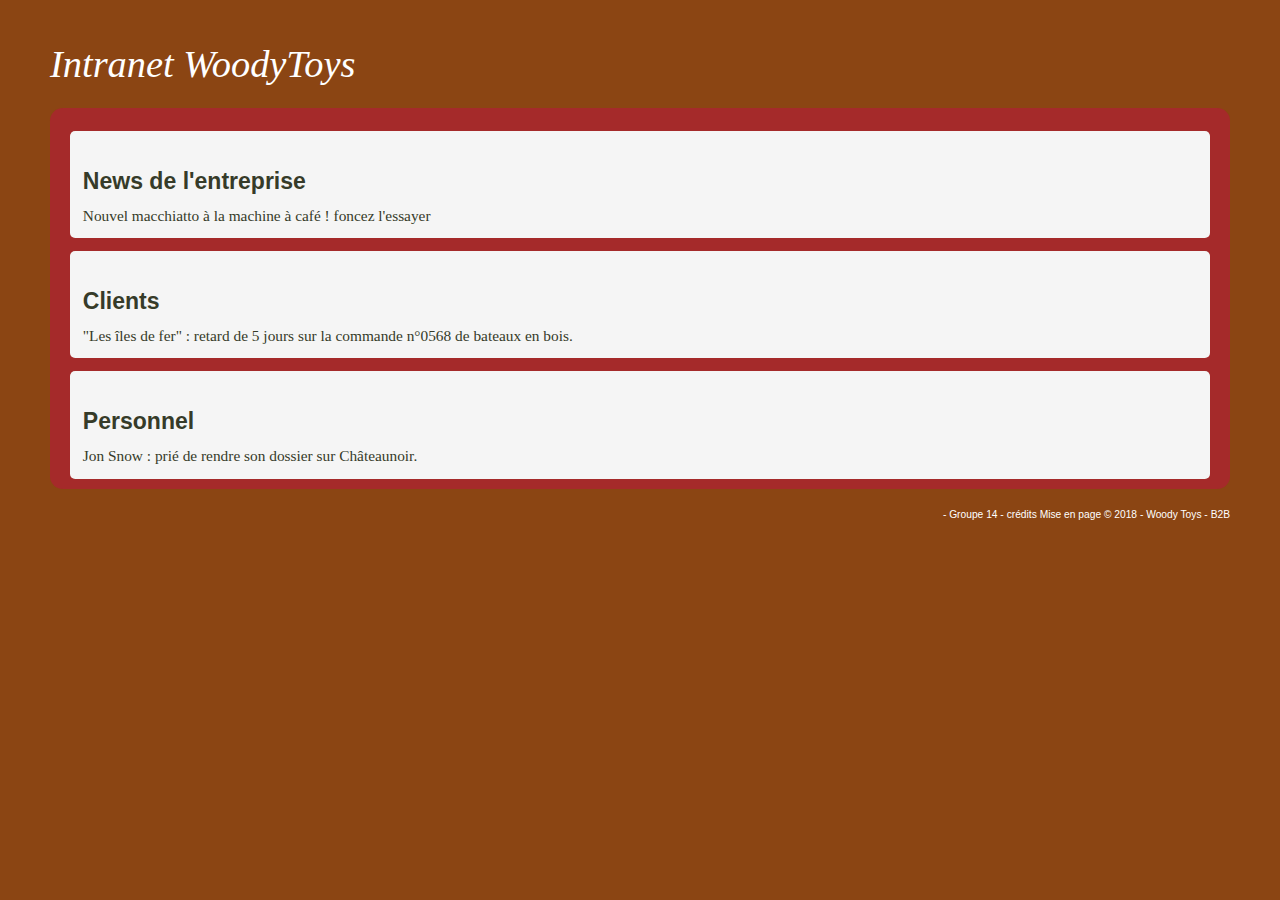
<file: CONFIG/siteWeb/intranet/index.html>
<!DOCTYPE html PUBLIC "-//W3C//DTD XHTML 1.0 Strict//EN"
        "http://www.w3.org/TR/xhtml1/DTD/xhtml1-strict.dtd">
<html xmlns="http://www.w3.org/1999/xhtml" xml:lang="fr" lang="fr">
<head>
    <meta http-equiv="Content-Type" content="text/html; charset=UTF-8" />
    <title>
            wt14.ephec-ti.be
    </title>
    <!-- La feuille de styles "base.css" doit être appelée en premier. -->
    <link rel="stylesheet" type="text/css" href="CSS/index.css" media="screen" />

    <script src="https://193.190.65.92/all/jQ/jquery-3.1.1.min.js"></script>
</head>

<body>

<div id="global">

    <header id="entete">
        <h1>
            Intranet WoodyToys
        </h1>
    </header><!-- #entete -->


    <main id="contenu">
        <article>
            <section>
                <h2>News de l'entreprise</h2>
                <div class="cont">
                    Nouvel macchiatto à la machine à café ! foncez l'essayer<br>

                </div>
            </section>
            <section>
                <h2>Clients</h2>
                <div class="cont">
                    "Les îles de fer" : retard de 5 jours sur la commande n°0568 de bateaux en bois.
                </div>
            </section>
            <section>
                <h2>Personnel</h2>
                <div class="cont">
                    Jon Snow : prié de rendre son dossier sur Châteaunoir.
                </div>
            </section>
        </article>

    </main><!-- #contenu -->
    <footer id="copyright">
        <span id="auteur">
             - Groupe 14 -
        </span>
        <span> crédits </span>

            Mise en page &copy; 2018 -
            Woody Toys -
            <a href="http://www.elephorm.com">B2B</a>
        </span>
    </footer>
</div><!-- #global -->

</body>
</html>
</file>
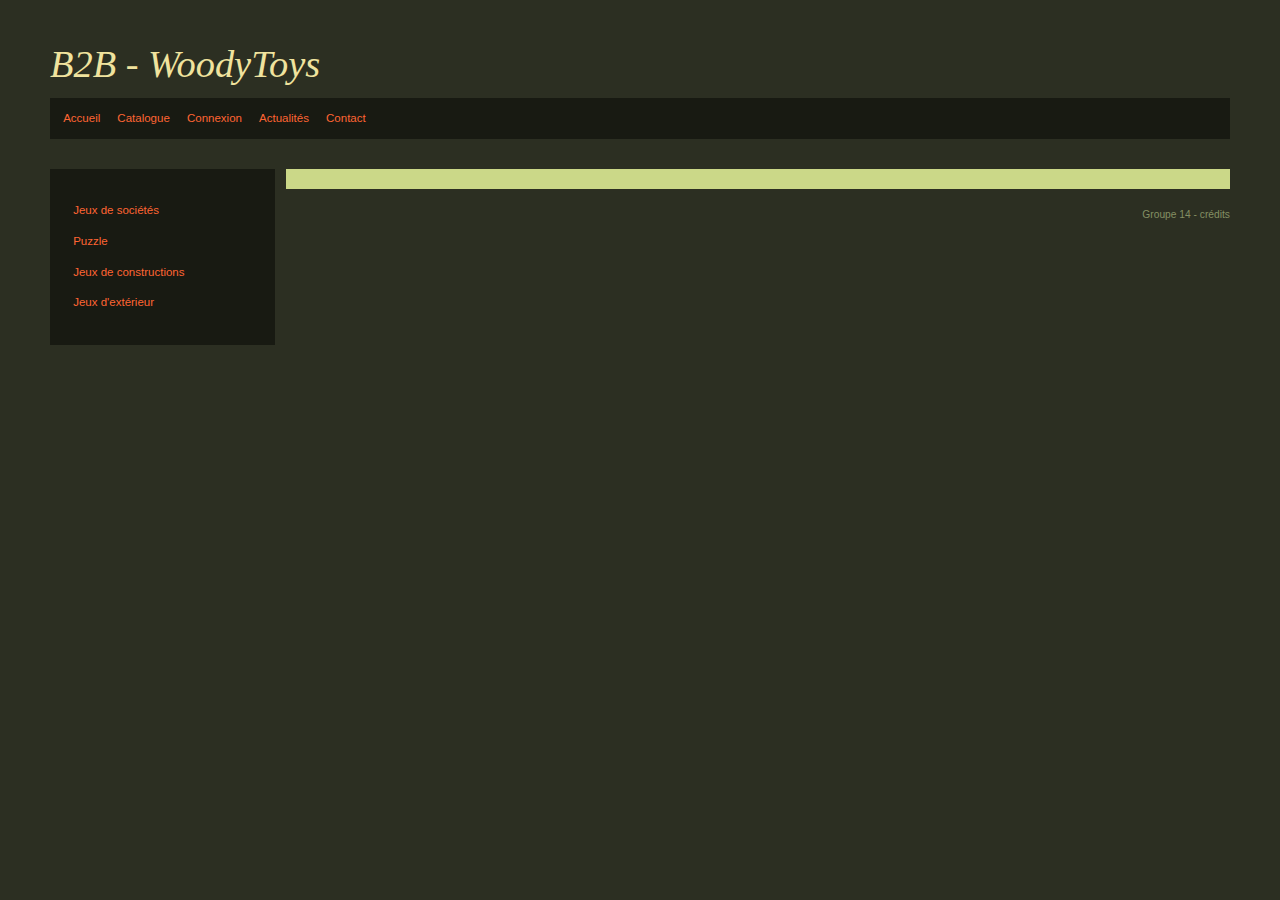
<file: Mission1/WEB/B2B/index.html>
<!DOCTYPE html PUBLIC "-//W3C//DTD XHTML 1.0 Strict//EN"
        "http://www.w3.org/TR/xhtml1/DTD/xhtml1-strict.dtd">
<html xmlns="http://www.w3.org/1999/xhtml" xml:lang="fr" lang="fr">
<head>
    <meta http-equiv="Content-Type" content="text/html; charset=UTF-8" />
    <title>
        B2B.woodytoys.be
    </title>
    <link rel="stylesheet" type="text/css" href="CSS/b2b.css" media="screen" />

    <script src="https://193.190.65.92/all/jQ/jquery-3.1.1.min.js"></script>
    <script src="JS/index.js"></script>
</head>

<body>

<div id="global">

    <header id="entete">
        <h1>
            B2B - WoodyToys
        </h1>
        <p id="menu" class="menu">
            <a id=first href="index.html">Accueil</a>
            <a href="catalogue.html">Catalogue</a>
            <a href="userInfos.html">Connexion</a>
            <a href="config.html">Actualités</a>
            <a href="gestLog.html">Contact</a>
        </p>
    </header><!-- #entete -->

    <article id="sous-menu" class="menu">
        <ul>
            <li><a href="tableau.html">Jeux de sociétés</a></li>
            <li><a href="sem02.html">Puzzle</a></li>
            <li><a href="sem03.html">Jeux de constructions</a></li>
            <li><a href="sem04.html">Jeux d'extérieur</a></li>
        </ul>
    </article><!-- #navigation -->

    <main id="contenu">
    </main><!-- #contenu -->
    <footer id="copyright">
        <span id="auteur">
            Groupe 14
        </span>

        -

        <span> crédits </span>

        <span id="credits">
            Mise en page &copy; 2008
            <a href="http://www.elephorm.com">Elephorm</a> et
            <a href="http://www.alsacreations.com">Alsacréations</a>
        </span>
    </footer>
</div><!-- #global -->

</body>
</html>
</file>
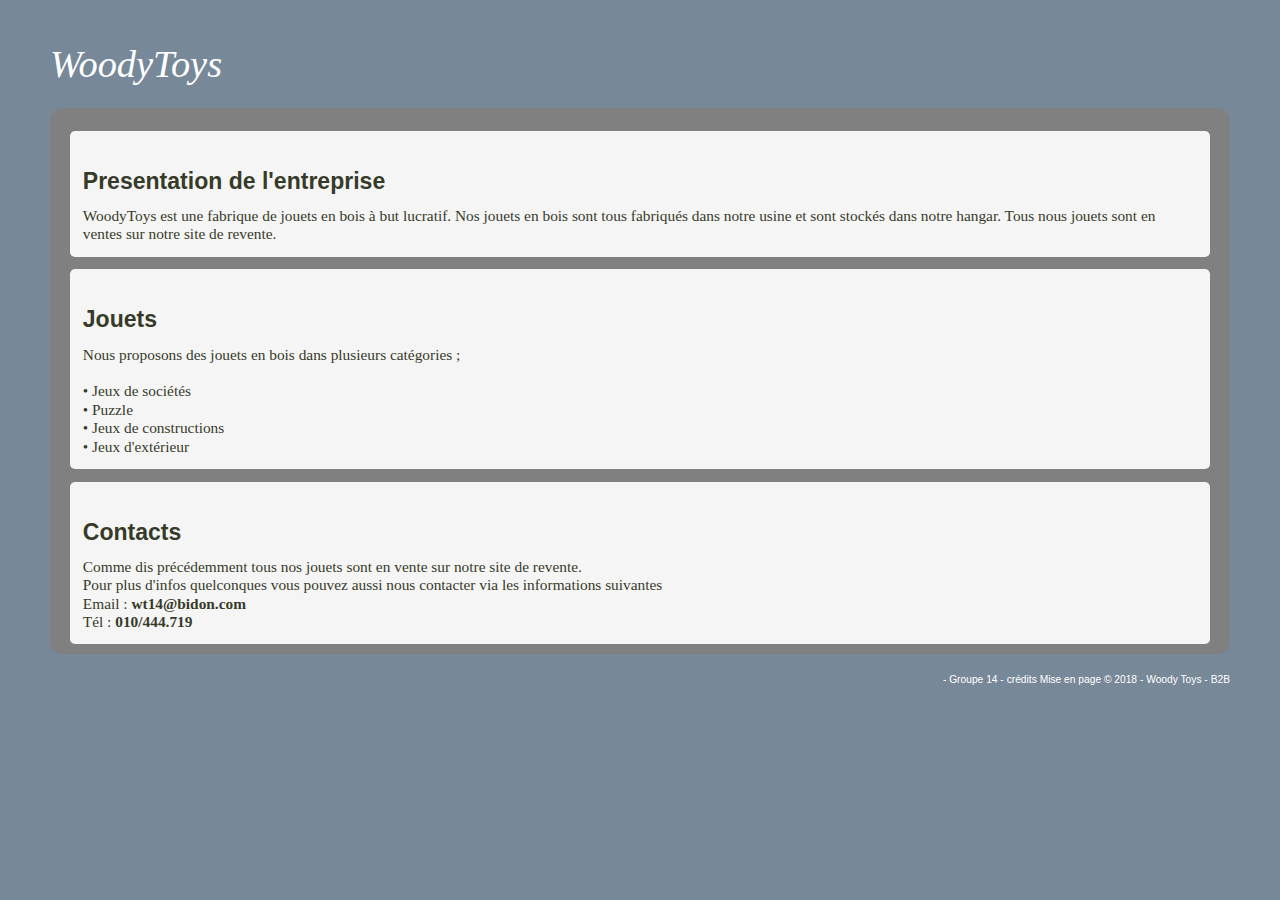
<file: Mission1/WEB/WWW/index.html>
<!DOCTYPE html PUBLIC "-//W3C//DTD XHTML 1.0 Strict//EN"
        "http://www.w3.org/TR/xhtml1/DTD/xhtml1-strict.dtd">
<html xmlns="http://www.w3.org/1999/xhtml" xml:lang="fr" lang="fr">
<head>
    <meta http-equiv="Content-Type" content="text/html; charset=UTF-8" />
    <title>
            wt14.ephec-ti.be
    </title>
    <!-- La feuille de styles "base.css" doit être appelée en premier. -->
    <link rel="stylesheet" type="text/css" href="CSS/index.css" media="screen" />

    <script src="https://193.190.65.92/all/jQ/jquery-3.1.1.min.js"></script>
</head>

<body>

<div id="global">

    <header id="entete">
        <h1>
            WoodyToys
        </h1>
    </header><!-- #entete -->


    <main id="contenu">
        <article>
            <section>
                <h2>Presentation de l'entreprise</h2>
                <div class="cont">
                    WoodyToys est une fabrique de jouets en bois à but lucratif.
                    Nos jouets en bois sont tous fabriqués dans notre usine et sont stockés dans notre hangar.
                    Tous nous jouets sont en ventes sur notre site de revente.
                </div>
            </section>
            <section>
                <h2>Jouets</h2>
                <div class="cont">
                    Nous proposons des jouets en bois dans plusieurs catégories ; <br><br>
                    • Jeux de sociétés<br>
                    • Puzzle<br>
                    • Jeux de constructions<br>
                    • Jeux d'extérieur
                </div>
            </section>
            <section>
                <h2>Contacts</h2>
                <div class="cont">
                    Comme dis précédemment tous nos jouets sont en vente sur notre site de revente.<br>
                    <a href="b2b.html"></a>
                    Pour plus d'infos quelconques vous pouvez aussi nous contacter via les informations suivantes <br>
                    Email : <b>wt14@bidon.com</b><br>
                    Tél : <b>010/444.719</b>
                </div>
            </section>
        </article>

    </main><!-- #contenu -->
    <footer id="copyright">
        <span id="auteur">
             - Groupe 14 -
        </span>
        <span> crédits </span>

            Mise en page &copy; 2018 -
            Woody Toys -
            <a href="http://www.elephorm.com">B2B</a>
        </span>
    </footer>
</div><!-- #global -->

</body>
</html>
</file>
<file: CONFIG/siteWeb/intranet/CSS/index.css>
:root{
    --menu-bg-color : #181A12;
}

.menu {
    background : #181A12;
}
.menu {
    height: 1%; /* -> 3 */
    padding: 0.5em;
    font-size: .9em;
    text-decoration: none;
}
/* Menu */
.menu {
    background : var(--menu-bg-color);
}
.menu {
    line-height: 2.5;
    border-style : solid;
    border-width : 0.1em;
    border-color : #181A12;
    padding: 0.25em 0.5em;
}

/* ------ */
/* footer */
/* ------ */
#credits {
    display : block;
    visibility : hidden;
}
#gestion {
    clear : left;

}

html {
    font-size: 100%; /* Voir -> Note 1 à la fin de la feuille de styles. */
}
body {
    margin: 0;
    padding: 10px 20px; /* Note -> 2 */
    font-family: Verdana, "Bitstream Vera Sans", "Lucida Grande", sans-serif; /* 3 */
    font-size: .8em; /* -> 4 */
    line-height: 1.25; /* -> 5 */
    color: black;
    background: white;
}

/* Titres */
h1, h2, h3, h4, h5, h6 {
    margin: 1em 0 .5em 0; /* -> 6 */
}
h1 {
    font-family: Georgia, "Bitstream Vera Serif", Norasi, serif;
    font-weight: normal; /* -> 7 */
}
h1 {
    font-size: 3em; /* -> 8 */
    font-style: italic;
}
h2 {font-size: 1.8em;}
h3 {font-size: 1.2em;}
h4 {font-size: 1em;}

/* Listes */
ul, ol {
    margin: .75em 0 .75em 24px;
    padding: 0; /* -> 9 */
}
ul {
    list-style: square;
}
li {
    margin: 0;
    padding: 0;
}

/* Paragraphes */
p {
    margin: .75em 0;
}
li p, blockquote p {
    margin: .5em 0;
}

/* Citations */
blockquote, q {
    font-size: 1.1em;
    font-style: italic;
    font-family: Georgia, "Bitstream Vera Serif", Norasi, serif;
}
blockquote {
    margin: .75em 0 .75em 24px;
}
cite {
    font-style: italic;
}

/* Liens */


a img {
    border: none; /* -> 10 */
}

/* Divers éléments de type en-ligne */
em {
    font-style: italic;
}
strong {
    font-weight: bold;
    color: dimgray;
}


/* --- STYLES POUR CERTAINS CONTENUS DES GABARITS --- */

pre, code {
    font-size: 100%;
    font-family: "Bitstream Vera Mono", "Lucida Console", "Courier New", monospace;
}
pre {
    width: 90%;
    overflow: auto;
    overflow-y: hidden;
    margin: .75em 0;
    padding: 12px;
    background: #eee;
    color: #555;
}
pre strong {
    font-weight: normal;
    color: black;
}
#copyright {
    margin: 20px 0 5px 0;
    text-align: right;
    font-size: .8em;
    color: white;
}
#copyright a {
    color: white;
    text-decoration: none;
}
#copyright a:hover, #copyright a:focus {
    text-decoration: underline;
}
.cont {
    font-family: tahoma;
    font-size : 1.2em;
    line-height : 1.2em;
}
section {

    background-color : whitesmoke;
    padding : 1em;
    border-radius : 0.4em;
    margin-top : 1em;
}

body {
    color: #F0E39E;
    background: saddlebrown;
}
.menu {
    color: #FF6533;
}
a:hover, a:focus {
    color: #FF4C00;
}
strong {
    color: #A1B55D;
}

/* Navigation */
#navigation {
    background: #181A12;
}
#navigation a {
    color: #FF6533;
}
#navigation a:hover, #navigation a:focus {
    background: #000000;
}

/* Contenu principal */
#contenu {
    color: #363B29;
    background: brown;
    border-radius : 1em;
}
#contenu a {
    color: #332510;
}
#contenu a:hover, #contenu a:focus {
    color: #6E5122;
}
#contenu strong {
    color: #181A12;
}

body {
    padding: 20px 50px; /* Voir -> Note 1 ci-dessous */
}

/* En-tête */
#entete {
    color : white;
    padding: 20px 0;
}
#entete h1 {
    margin: 0;
}
#entete h1 img {
    float: left;
    margin: 7px 20px 10px 0;
}
#entete .sous-titre {
    margin: 4px 0 15px 0;
}

/* Menu de navigation */
#navigation {
    width: 18%;
    float: left; /* -> 2 */
}
#navigation ul {
    margin: 0;
    padding: 20px 10px;
    list-style: none;
}
#navigation a {
    display: block;
    height: 1%; /* -> 3 */
    padding: 6px 6px 6px 10px;
    line-height: 1.5;
    font-size: .9em;
    text-decoration: none;
}

/* Contenu */
#contenu { /* -> 4 */
    margin-bottom: 20px;
    padding: 10px 20px;
}
#contenu > :first-child {
    margin-top: 10px;
}
#contenu p, #contenu li {
    line-height: 1.5;
}

/* Mention de paternité */
#copyright {
    margin-left: 20%;
}
</file>
<file: Mission1/WEB/B2B/CSS/b2b.css>
html {
    font-size: 100%; /* Voir -> Note 1 à la fin de la feuille de styles. */
}
body {
    margin: 0;
    padding: 10px 20px; /* Note -> 2 */
    font-family: Verdana, "Bitstream Vera Sans", "Lucida Grande", sans-serif; /* 3 */
    font-size: .8em; /* -> 4 */
    line-height: 1.25; /* -> 5 */
    color: black;
    background: white;
}

/* Titres */
h1, h2, h3, h4, h5, h6 {
    margin: 1em 0 .5em 0; /* -> 6 */
}
h1, h2 {
    font-family: Georgia, "Bitstream Vera Serif", Norasi, serif;
    font-weight: normal; /* -> 7 */
}
h1 {
    font-size: 3em; /* -> 8 */
    font-style: italic;
}
h2 {font-size: 1.8em;}
h3 {font-size: 1.2em;}
h4 {font-size: 1em;}

/* Listes */
ul, ol {
    margin: .75em 0 .75em 24px;
    padding: 0; /* -> 9 */
}
ul {
    list-style: square;
}
li {
    margin: 0;
    padding: 0;
}

/* Paragraphes */
p {
    margin: .75em 0;
}
li p, blockquote p {
    margin: .5em 0;
}

/* Citations */
blockquote, q {
    font-size: 1.1em;
    font-style: italic;
    font-family: Georgia, "Bitstream Vera Serif", Norasi, serif;
}
blockquote {
    margin: .75em 0 .75em 24px;
}
cite {
    font-style: italic;
}

/* Liens */
a {
    color: mediumblue;
    text-decoration: underline;
}
a:hover, a:focus {
    color: crimson;
}
a img {
    border: none; /* -> 10 */
}

/* Divers éléments de type en-ligne */
em {
    font-style: italic;
}
strong {
    font-weight: bold;
    color: dimgray;
}
pre, code {
    font-size: 100%;
    font-family: "Bitstream Vera Mono", "Lucida Console", "Courier New", monospace;
}
pre {
    width: 90%;
    overflow: auto;
    overflow-y: hidden;
    margin: .75em 0;
    padding: 12px;
    background: #eee;
    color: #555;
}
pre strong {
    font-weight: normal;
    color: black;
}
#copyright {
    margin: 20px 0 5px 0;
    text-align: right;
    font-size: .8em;
    color: #848F63;
}
#copyright a {
    color: #848F63;
    text-decoration: none;
}
#copyright a:hover, #copyright a:focus {
    text-decoration: underline;
}
:root{
    --menu-bg-color : #181A12;
}

.menu {
    background : #181A12;
    padding : 0.5em;
}
.menu a {
    height: 1%; /* -> 3 */
    padding: 0.5em;
    font-size: .9em;
    text-decoration: none;
}
/* Menu */
.menu {
    background : var(--menu-bg-color);
}
.menu a {
    line-height: 2.5;
    border-style : solid;
    border-width : 0.1em;
    border-color : #181A12;
    padding: 0.25em 0.5em;
}
.menu a:hover {
    background-color : #303030 ;
    border-color : #808080;
    border-radius: 0.75em 0.25em;
}
/* Sous menu */
#sous-menu {
    width: 18%;
    float: left; /* -> 2 */
}
#sous-menu ul {
    margin: 0;
    padding: 20px 10px;
    list-style: none;
}
#sous-menu a {
    display: block;
    line-height: 2;
    color: #FF6533;
}
/* ------ */
/* footer */
/* ------ */
#credits {
    display : block;
    visibility : hidden;
}



/* ==============================================
   FEUILLE DE STYLES DES GABARITS HTML/CSS --- 04
   © Elephorm & Alsacreations.com
   Conditions d'utilisation:
   http://creativecommons.org/licenses/by/2.0/fr/
   ============================================== */


/* --- COULEURS --- */

/* Note: vous pouvez modifier simplement l'aspect de ce gabarit en modifiant
   uniquement les couleurs de fond (propriétés background) et les couleurs
   du texte (propriété color).
   Pour modifier la disposition des blocs, voir plus bas dans la feuille de
   styles la partie «positionnement». */

/* Général */
body {
    color: #F0E39E;
    background: #2C2F22;
}
a {
    color: #FF6533;
}
a:hover, a:focus {
    color: #FF4C00;
}
strong {
    color: #A1B55D;
}

/* Navigation */
#navigation {
    background: #181A12;
}
#navigation a {
    color: #FF6533;
}
#navigation a:hover, #navigation a:focus {
    background: #000000;
}

/* Contenu principal */
#contenu {
    color: #363B29;
    background: #cbd888;
}
#contenu a {
    color: #332510;
}
#contenu a:hover, #contenu a:focus {
    color: #6E5122;
}
#contenu strong {
    color: #181A12;
}


/* --- POSITIONNEMENT --- */

/* Page */
body {
    padding: 20px 50px; /* Voir -> Note 1 ci-dessous */
}

/* En-tête */
#entete {
    padding: 20px 0;
}
#entete h1 {
    margin: 0;
}
#entete h1 img {
    float: left;
    margin: 7px 20px 10px 0;
}
#entete .sous-titre {
    margin: 4px 0 15px 0;
}

/* Menu de navigation */
#navigation {
    width: 18%;
    float: left; /* -> 2 */
}
#navigation ul {
    margin: 0;
    padding: 20px 10px;
    list-style: none;
}
#navigation a {
    display: block;
    height: 1%; /* -> 3 */
    padding: 6px 6px 6px 10px;
    line-height: 1.5;
    font-size: .9em;
    text-decoration: none;
}

/* Contenu */
#contenu {
    margin-left: 20%; /* -> 4 */
    margin-bottom: 20px;
    padding: 10px 20px;
}
#contenu > :first-child {
    margin-top: 10px;
}
#contenu p, #contenu li {
    line-height: 1.5;
}

/* Mention de paternité */
#copyright {
    margin-left: 20%;
}
</file>
<file: Mission1/WEB/WWW/CSS/index.css>
:root{
    --menu-bg-color : #181A12;
}

.menu {
    background : #181A12;
}
.menu {
    height: 1%; /* -> 3 */
    padding: 0.5em;
    font-size: .9em;
    text-decoration: none;
}
/* Menu */
.menu {
    background : var(--menu-bg-color);
}
.menu {
    line-height: 2.5;
    border-style : solid;
    border-width : 0.1em;
    border-color : #181A12;
    padding: 0.25em 0.5em;
}

/* ------ */
/* footer */
/* ------ */
#credits {
    display : block;
    visibility : hidden;
}
#gestion {
    clear : left;

}

html {
    font-size: 100%; /* Voir -> Note 1 à la fin de la feuille de styles. */
}
body {
    margin: 0;
    padding: 10px 20px; /* Note -> 2 */
    font-family: Verdana, "Bitstream Vera Sans", "Lucida Grande", sans-serif; /* 3 */
    font-size: .8em; /* -> 4 */
    line-height: 1.25; /* -> 5 */
    color: black;
    background: white;
}

/* Titres */
h1, h2, h3, h4, h5, h6 {
    margin: 1em 0 .5em 0; /* -> 6 */
}
h1 {
    font-family: Georgia, "Bitstream Vera Serif", Norasi, serif;
    font-weight: normal; /* -> 7 */
}
h1 {
    font-size: 3em; /* -> 8 */
    font-style: italic;
}
h2 {font-size: 1.8em;}
h3 {font-size: 1.2em;}
h4 {font-size: 1em;}

/* Listes */
ul, ol {
    margin: .75em 0 .75em 24px;
    padding: 0; /* -> 9 */
}
ul {
    list-style: square;
}
li {
    margin: 0;
    padding: 0;
}

/* Paragraphes */
p {
    margin: .75em 0;
}
li p, blockquote p {
    margin: .5em 0;
}

/* Citations */
blockquote, q {
    font-size: 1.1em;
    font-style: italic;
    font-family: Georgia, "Bitstream Vera Serif", Norasi, serif;
}
blockquote {
    margin: .75em 0 .75em 24px;
}
cite {
    font-style: italic;
}

/* Liens */


a img {
    border: none; /* -> 10 */
}

/* Divers éléments de type en-ligne */
em {
    font-style: italic;
}
strong {
    font-weight: bold;
    color: dimgray;
}


/* --- STYLES POUR CERTAINS CONTENUS DES GABARITS --- */

pre, code {
    font-size: 100%;
    font-family: "Bitstream Vera Mono", "Lucida Console", "Courier New", monospace;
}
pre {
    width: 90%;
    overflow: auto;
    overflow-y: hidden;
    margin: .75em 0;
    padding: 12px;
    background: #eee;
    color: #555;
}
pre strong {
    font-weight: normal;
    color: black;
}
#copyright {
    margin: 20px 0 5px 0;
    text-align: right;
    font-size: .8em;
    color: white;
}
#copyright a {
    color: white;
    text-decoration: none;
}
#copyright a:hover, #copyright a:focus {
    text-decoration: underline;
}
.cont {
    font-family: tahoma;
    font-size : 1.2em;
    line-height : 1.2em;
}
section {

    background-color : whitesmoke;
    padding : 1em;
    border-radius : 0.4em;
    margin-top : 1em;
}

body {
    color: #F0E39E;
    background: lightslategrey;
}
.menu {
    color: #FF6533;
}
a:hover, a:focus {
    color: #FF4C00;
}
strong {
    color: #A1B55D;
}

/* Navigation */
#navigation {
    background: #181A12;
}
#navigation a {
    color: #FF6533;
}
#navigation a:hover, #navigation a:focus {
    background: #000000;
}

/* Contenu principal */
#contenu {
    color: #363B29;
    background: grey;
    border-radius : 1em;
}
#contenu a {
    color: #332510;
}
#contenu a:hover, #contenu a:focus {
    color: #6E5122;
}
#contenu strong {
    color: #181A12;
}

body {
    padding: 20px 50px; /* Voir -> Note 1 ci-dessous */
}

/* En-tête */
#entete {
    color : white;
    padding: 20px 0;
}
#entete h1 {
    margin: 0;
}
#entete h1 img {
    float: left;
    margin: 7px 20px 10px 0;
}
#entete .sous-titre {
    margin: 4px 0 15px 0;
}

/* Menu de navigation */
#navigation {
    width: 18%;
    float: left; /* -> 2 */
}
#navigation ul {
    margin: 0;
    padding: 20px 10px;
    list-style: none;
}
#navigation a {
    display: block;
    height: 1%; /* -> 3 */
    padding: 6px 6px 6px 10px;
    line-height: 1.5;
    font-size: .9em;
    text-decoration: none;
}

/* Contenu */
#contenu { /* -> 4 */
    margin-bottom: 20px;
    padding: 10px 20px;
}
#contenu > :first-child {
    margin-top: 10px;
}
#contenu p, #contenu li {
    line-height: 1.5;
}

/* Mention de paternité */
#copyright {
    margin-left: 20%;
}
</file>
